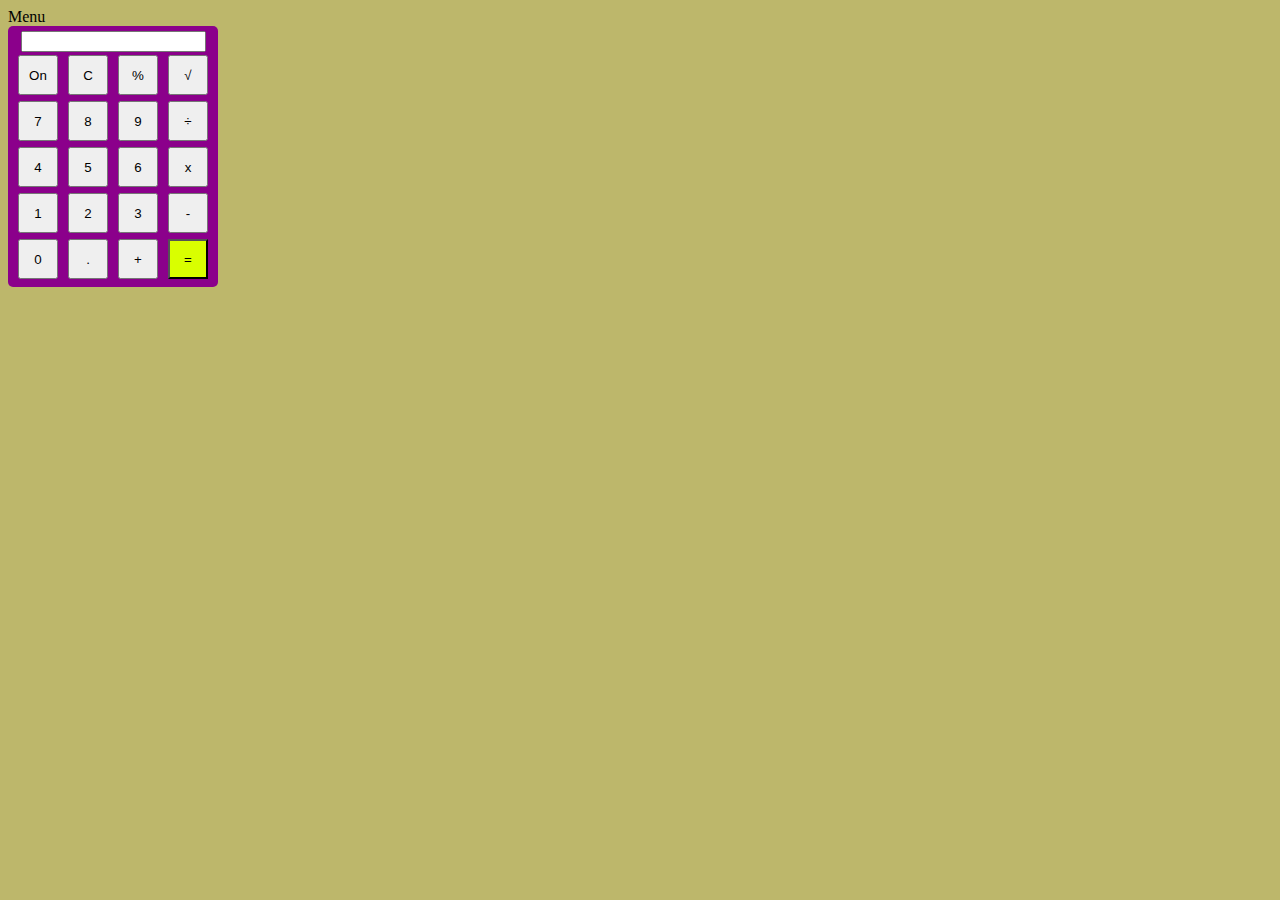
<file: index.html>
<!DOCTYPE html>
<html lang="en">
<head>
    <meta charset="UTF-8">
    <meta http-equiv="X-UA-Compatible" content="IE=edge">
    <meta name="viewport" content="width=device-width, initial-scale=1.0">
    <title>"Meu Site"</title>
    <link rel="stylesheet" href="./css/estilo.css">
    <script src="./script/principal.js"></script>
</head>
<body>
    <header>
         Menu
    </header>
     <section class="calc_simples">
        <div class="display_simples">
            <input type="text" value="0" id="resultado" readonly>
        </div>
        <div class="teclas">
            <button onclick="desligar()">On</button>
            <button onclick="zerar()">C</button>
            <button onclick="porcentagem()">%</button>
            <button onclick="raiz_quadrada()">&#8730;</button>

            <button onclick="digitando('7')">7</button>
            <button onclick="digitando('8')">8</button>
            <button onclick="digitando('9')">9</button>
            <button onclick="operacao('div')">&#247;</button>
            <button onclick="digitando('4')">4</button>
            <button onclick="digitando('5')">5</button>
            <button onclick="digitando('6')">6</button>
            <button onclick="operacao('mult')">x</button>
            <button onclick="digitando('1')">1</button>
            <button onclick="digitando('2')">2</button>
            <button onclick="digitando('3')">3</button>
            <button onclick="operacao('sub')">-</button>
            <button onclick="digitando('0')">0</button>
            <button onclick="digitando('.')">.</button>
            <button onclick="operacao('soma')">+</button>
            <button id="igual" onclick="calcula()">=</button>
        </div>
     </section>
<script>
    desligar();
</script>
</body>
</html>
</file>
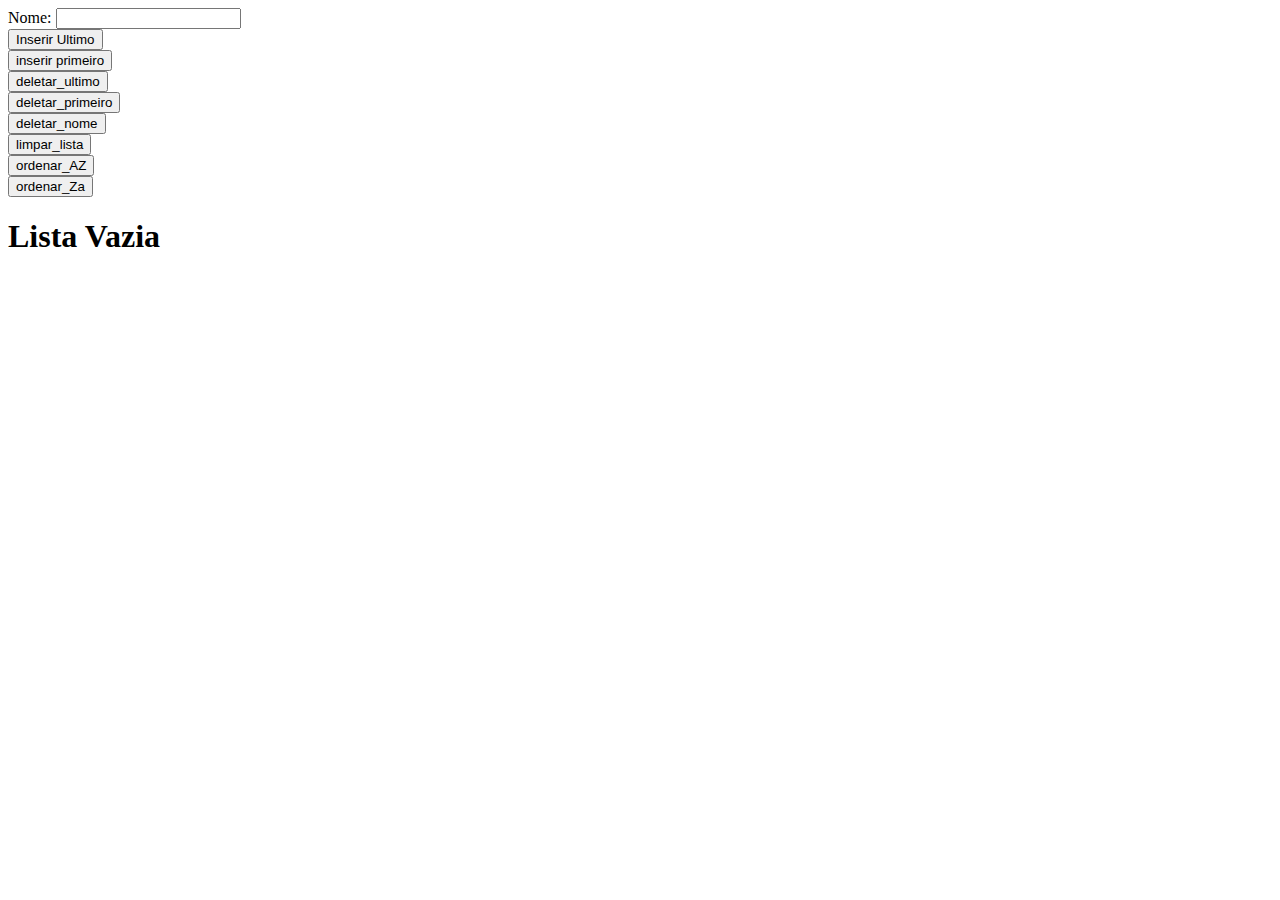
<file: av_jesus/index.html>
<!DOCTYPE html>
<html lang="en">
<head>
    <meta charset="UTF-8">
    <meta http-equiv="X-UA-Compatible" content="IE=edge">
    <meta name="viewport" content="width=device-width, initial-scale=1.0">
    <title>Document</title>
    <script src="script.js"></script>
</head>
<body onload="atualizar_tela()">
    Nome: <input type="text" id="nome"><br>

    <button onclick="inserir_ultimo()">Inserir Ultimo</button><br>
    <button onclick="inserir_primeiro()">inserir primeiro</button><br>
    <button onclick="deletar_ultimo()">deletar_ultimo</button><br>
    <button onclick="deletar_primeiro()">deletar_primeiro</button><br>
    <button onclick="deletar_nome()">deletar_nome</button><br>
    <button onclick="limpar_lista()">limpar_lista</button><br>
    <button onclick="ordenar_AZ()">ordenar_AZ</button><br>
    <button onclick="ordenar_Za()">ordenar_Za</button><br>
    <span id="lista"></span>

</body>
</html>
</file>
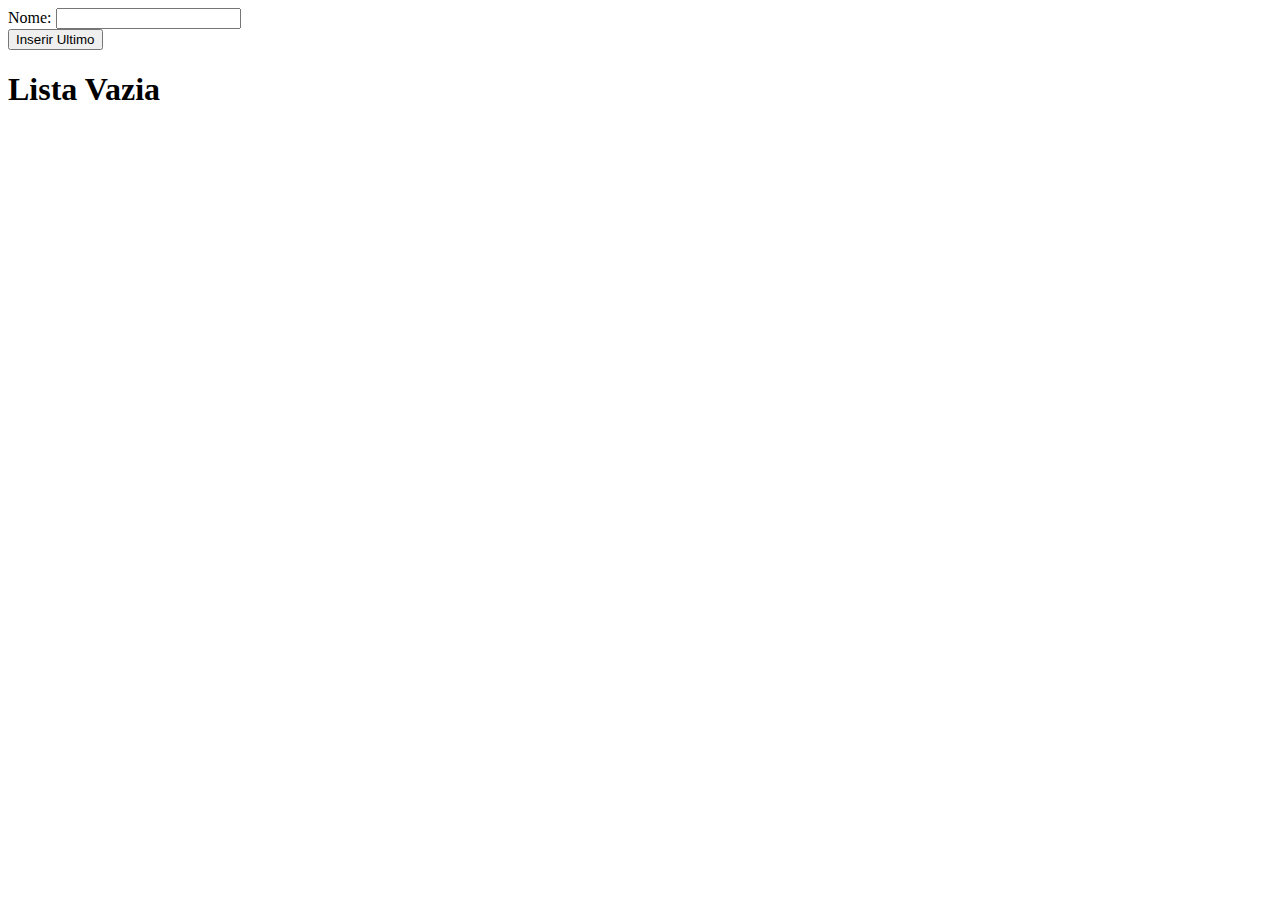
<file: 2g3t-main/av_jesus/index.html>
<!DOCTYPE html>
<html lang="en">
<head>
    <meta charset="UTF-8">
    <meta http-equiv="X-UA-Compatible" content="IE=edge">
    <meta name="viewport" content="width=device-width, initial-scale=1.0">
    <title>Document</title>
    <script src="script.js"></script>
</head>
<body onload="atualizar_tela()">
    Nome: <input type="text" id="nome"><br>

    <button onclick="inserir_ultimo()">Inserir Ultimo</button><br>

    <span id="lista"></span>

</body>
</html>
</file>
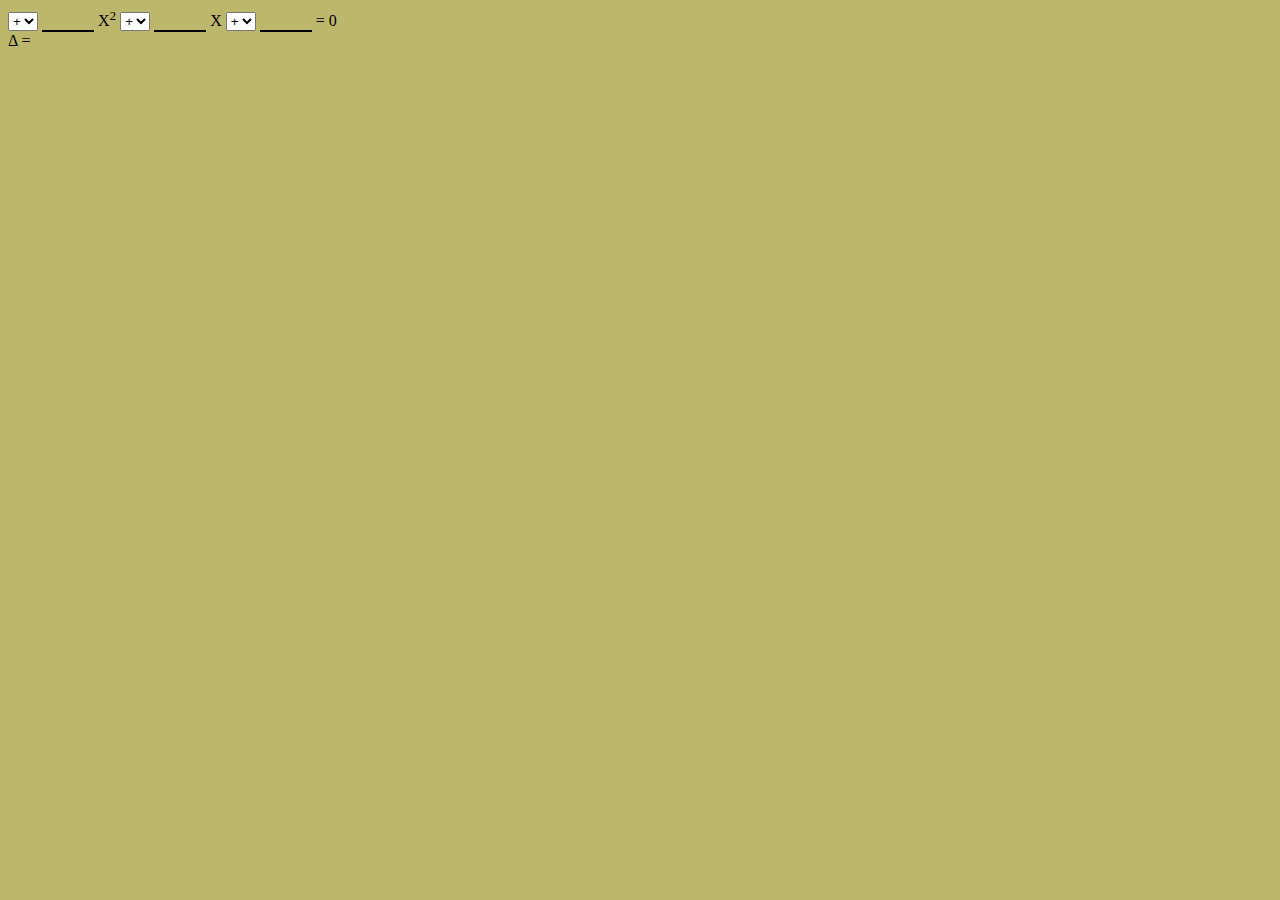
<file: 2g3t-main/eq2g.html>
<!DOCTYPE html>
<html lang="en">
<head>
    <meta charset="UTF-8">
    <meta http-equiv="X-UA-Compatible" content="IE=edge">
    <meta name="viewport" content="width=device-width, initial-scale=1.0">
    <title>Document</title>
    <script src="./script/principal.js"></script>
    <link rel="stylesheet" href="./css/estilo.css">
</head>
<body>

    <section class="eq2grau">

        <div id="equacao">
            <select name="sinal_a" onchange="set_sinal_a()" id="sinal_a">
                <option value="+" selected>+</option>
                <option value="-">-</option>
            </select>
            <input class="entrada" type="number" onchange="set_valor_a()"  id="valor_a">
            <span>X<sup>2</sup></span>

            <select name="sinal_b" onchange="set_sinal_b()" id="sinal_b">
                <option value="+" selected>+</option>
                <option value="-">-</option>
            </select>
            <input class="entrada" type="number"  onchange="set_valor_b()" id="valor_b">
            <span>X</span>

            <select name="sinal_c" onchange="set_sinal_c()" id="sinal_c">
                <option value="+" selected>+</option>
                <option value="-">-</option>
            </select>
            <input class="entrada" type="number"  onchange="set_valor_c()" id="valor_c"> = 0<br>

            &Delta; = <span id="delta"></span><br><br> <br><br>
            <span id="raiz"></span>
        </div>

    </section>
    
</body>
</html>
</file>
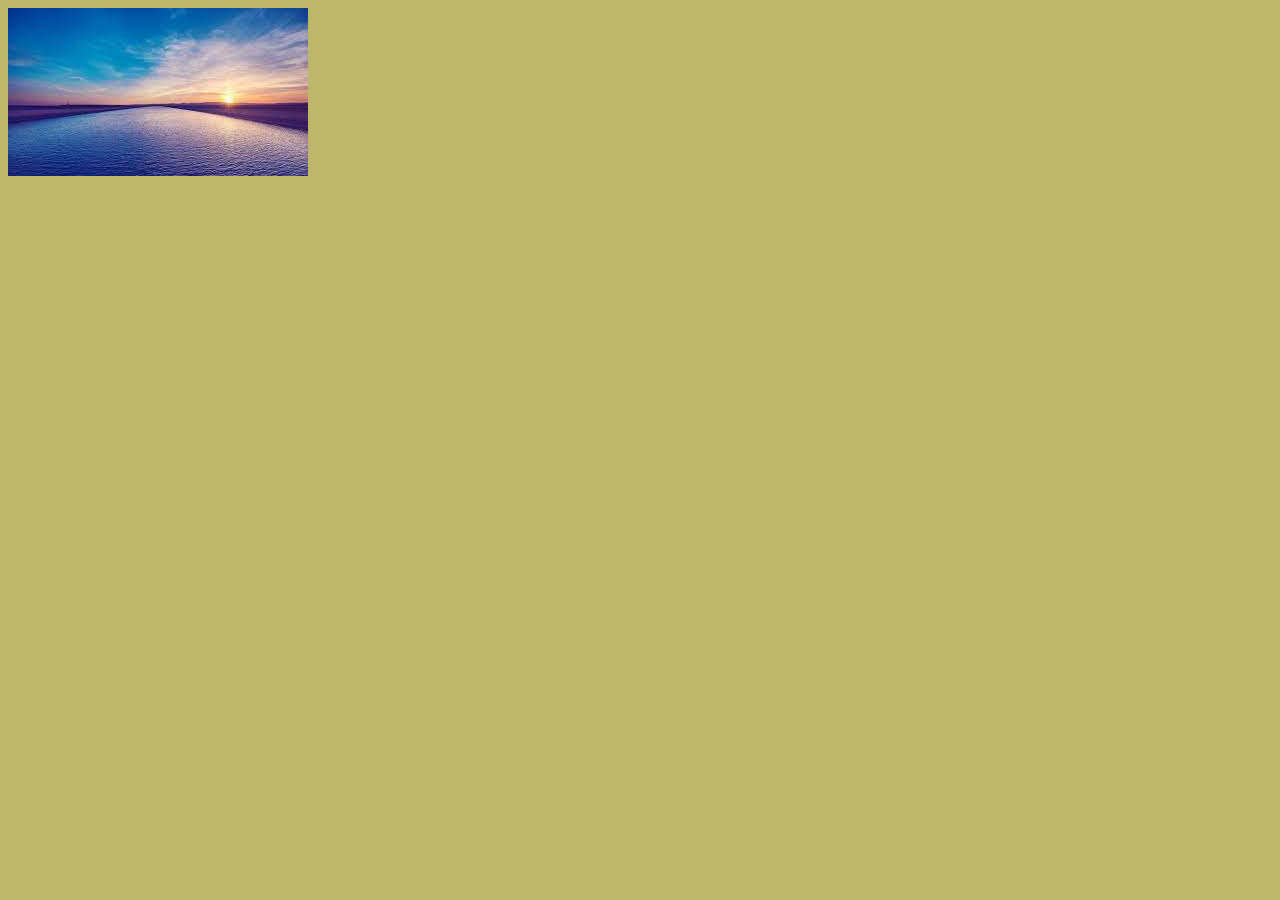
<file: 2g3t-main/2g3t-main/animacao.html>
<!DOCTYPE html>
<html lang="en">
<head>
    <meta charset="UTF-8">
    <meta http-equiv="X-UA-Compatible" content="IE=edge">
    <meta name="viewport" content="width=device-width, initial-scale=1.0">
    <title>Document</title>
    <link rel="stylesheet" href="./css/estilo.css">
    <script src="./script/principal.js"></script>
</head>
<body>
    <div class="imagens">
        <img src="./img/download.jpeg" id="nova_imagem">
    </div>
    
</body>
</html>
</file>
<file: css/estilo.css>
body {
    background-color: darkkhaki;
}
.calc_simples {
    background-color: darkmagenta;
    padding: 5px;
    width: 200px;
    border-radius: 5px;
}
.display_simples {
    width: 100%;
    text-align: center;
}
#resultado {
    text-align: right;
}
.teclas {
    text-align: center;
}
button {
    width: 40px;
    height: 40px;
    margin: 3px;
}
#igual {
    background-color: rgb(217, 255, 0);
    color: rgb(0, 0, 0);
}
</file>
<file: 2g3t-main/css/estilo.css>
body {
    background-color: darkkhaki;
}
.entrada{
    width: 48px;
    background-color: darkkhaki;
    border: none;
    border-bottom: 2px solid #000;
    text-align: right;
}
.calc_simples {
    background-color: darkmagenta;
    padding: 5px;
    width: 200px;
    border-radius: 5px;
}
.display_simples {
    width: 100%;
    text-align: center;
}
#resultado {
    text-align: right;
}
.teclas {
    text-align: center;
}
button {
    width: 40px;
    height: 40px;
    margin: 3px;
}
#igual {
    background-color: rgb(217, 255, 0);
    color: rgb(0, 0, 0);
}
</file>
<file: 2g3t-main/2g3t-main/css/estilo.css>
body {
    background-color: darkkhaki;
}
.entrada{
    width: 48px;
    background-color: darkkhaki;
    border: none;
    border-bottom: 2px solid #000;
    text-align: right;
}
.calc_simples {
    background-color: darkmagenta;
    padding: 5px;
    width: 200px;
    border-radius: 5px;
}
.display_simples {
    width: 100%;
    text-align: center;
}
#resultado {
    text-align: right;
}
.teclas {
    text-align: center;
}
button {
    width: 40px;
    height: 40px;
    margin: 3px;
}
#igual {
    background-color: rgb(217, 255, 0);
    color: rgb(0, 0, 0);
}
</file>
